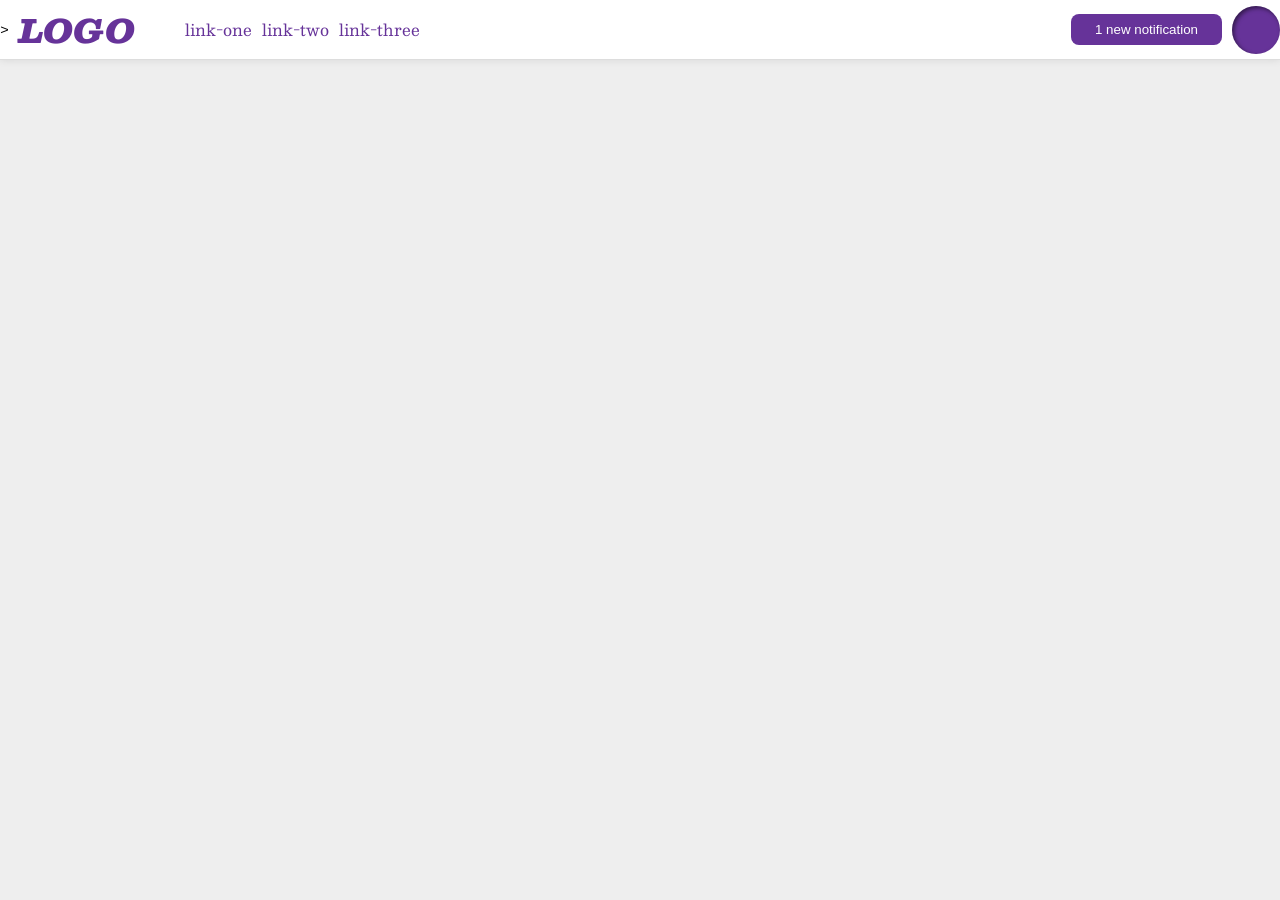
<file: foundations/flex/03-flex-header-2/index.html>
<!DOCTYPE html>
<html lang="en">
  <head>
    <meta charset="UTF-8">
    <meta http-equiv="X-UA-Compatible" content="IE=edge">
    <meta name="viewport" content="width=device-width, initial-scale=1.0">
    <title>Flex Header 2</title>
    <link rel="stylesheet" href="style.css">
  </head>
  <body>
    <div class="header">
      <div class="left">>
      <div class="logo">
        LOGO
      </div>
      <ul class="links">
        <li><a href="https://google.com">link-one</a></li>
        <li><a href="https://google.com">link-two</a></li>
        <li><a href="https://google.com">link-three</a></li>
      </ul>
      </div>
      <div class="right">
      <button class="notifications">
        1 new notification
      </button>
      <div class="profile-image"></div>
    </div>
    </div>
  </body>
</html>
</file>
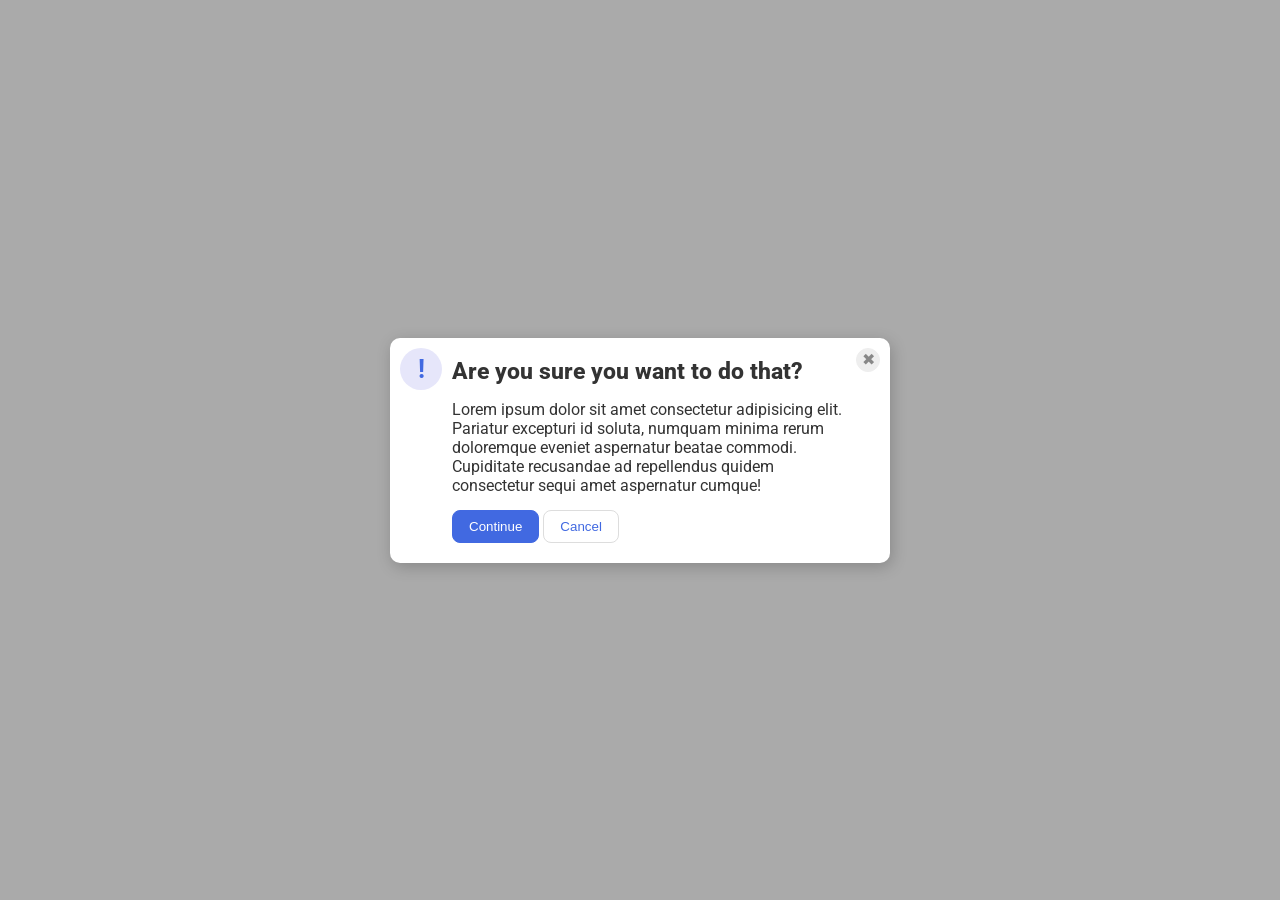
<file: foundations/flex/05-flex-modal/index.html>
<!DOCTYPE html>
<html lang="en">
  <head>
    <meta charset="UTF-8">
    <meta http-equiv="X-UA-Compatible" content="IE=edge">
    <meta name="viewport" content="width=device-width, initial-scale=1.0">
    <link rel="stylesheet" href="style.css">
    <title>Modal</title>
  </head>
  <body>
    <div class="modal">
      <div class="icon">!</div>

      <div class="main">
      <div class="header">Are you sure you want to do that?</div>
     
      <div class="text">Lorem ipsum dolor sit amet consectetur adipisicing elit. Pariatur excepturi id soluta, numquam minima rerum doloremque eveniet aspernatur beatae commodi. Cupiditate recusandae ad repellendus quidem consectetur sequi amet aspernatur cumque!</div>
      <div class="buttons">
      <button class="continue">Continue</button>
      <button class="cancel">Cancel</button>
      </div>
      </div>

      <div class="close-btn">
         <button class="close-button">✖</button>
      </div>
    </div>
  </body>
</html>
</file>
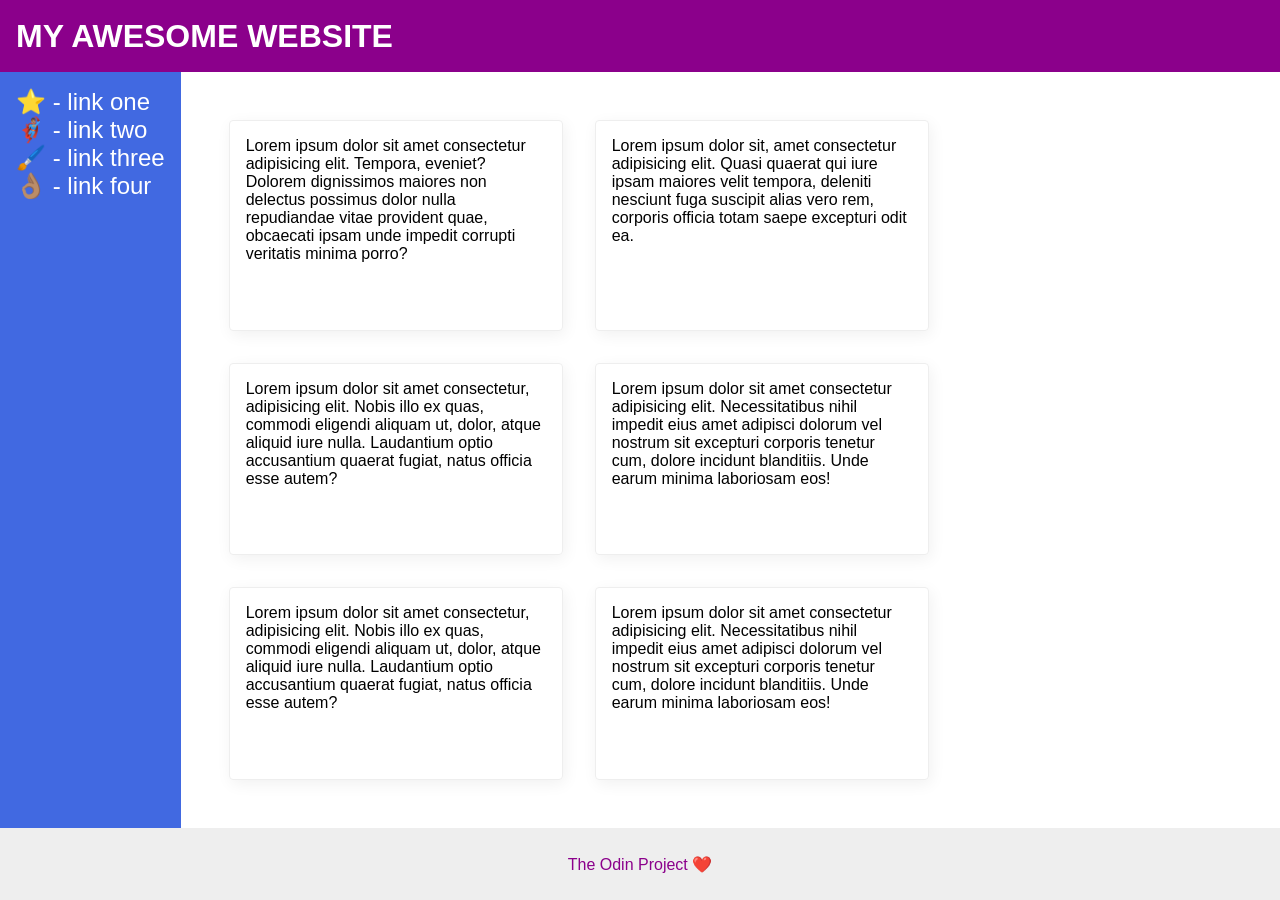
<file: foundations/flex/07-flex-layout-2/index.html>
<!DOCTYPE html>
<html lang="en">
  <head>
    <meta charset="UTF-8">
    <meta http-equiv="X-UA-Compatible" content="IE=edge">
    <meta name="viewport" content="width=device-width, initial-scale=1.0">
    <title>The Holy Grail</title>
    <link rel="stylesheet" href="style.css">
  </head>
  <body>
    <div class="header">
      MY AWESOME WEBSITE
    </div>
    
    <div class="div-container">
    <div class="sidebar">
      <ul>
        <li><a href="#">⭐ - link one</a></li>
        <li><a href="#">🦸🏽‍♂️ - link two</a></li>
        <li><a href="#">🖌️ - link three</a></li>
        <li><a href="#">👌🏽 - link four</a></li>
      </ul>
    </div>
    <div class="container">
    <div class="card">Lorem ipsum dolor sit amet consectetur adipisicing elit. Tempora, eveniet? Dolorem dignissimos maiores non delectus possimus dolor nulla repudiandae vitae provident quae, obcaecati ipsam unde impedit corrupti veritatis minima porro?</div>
    <div class="card">Lorem ipsum dolor sit, amet consectetur adipisicing elit. Quasi quaerat qui iure ipsam maiores velit tempora, deleniti nesciunt fuga suscipit alias vero rem, corporis officia totam saepe excepturi odit ea.</div>
    <div class="card">Lorem ipsum dolor sit amet consectetur, adipisicing elit. Nobis illo ex quas, commodi eligendi aliquam ut, dolor, atque aliquid iure nulla. Laudantium optio accusantium quaerat fugiat, natus officia esse autem?</div>
    <div class="card">Lorem ipsum dolor sit amet consectetur adipisicing elit. Necessitatibus nihil impedit eius amet adipisci dolorum vel nostrum sit excepturi corporis tenetur cum, dolore incidunt blanditiis. Unde earum minima laboriosam eos!</div>
    <div class="card">Lorem ipsum dolor sit amet consectetur, adipisicing elit. Nobis illo ex quas, commodi eligendi aliquam ut, dolor, atque aliquid iure nulla. Laudantium optio accusantium quaerat fugiat, natus officia esse autem?</div>
    <div class="card">Lorem ipsum dolor sit amet consectetur adipisicing elit. Necessitatibus nihil impedit eius amet adipisci dolorum vel nostrum sit excepturi corporis tenetur cum, dolore incidunt blanditiis. Unde earum minima laboriosam eos!</div>
    </div>
    </div>
    
    <div class="footer">
      The Odin Project ❤️
    </div>
  </body>
</html>
</file>
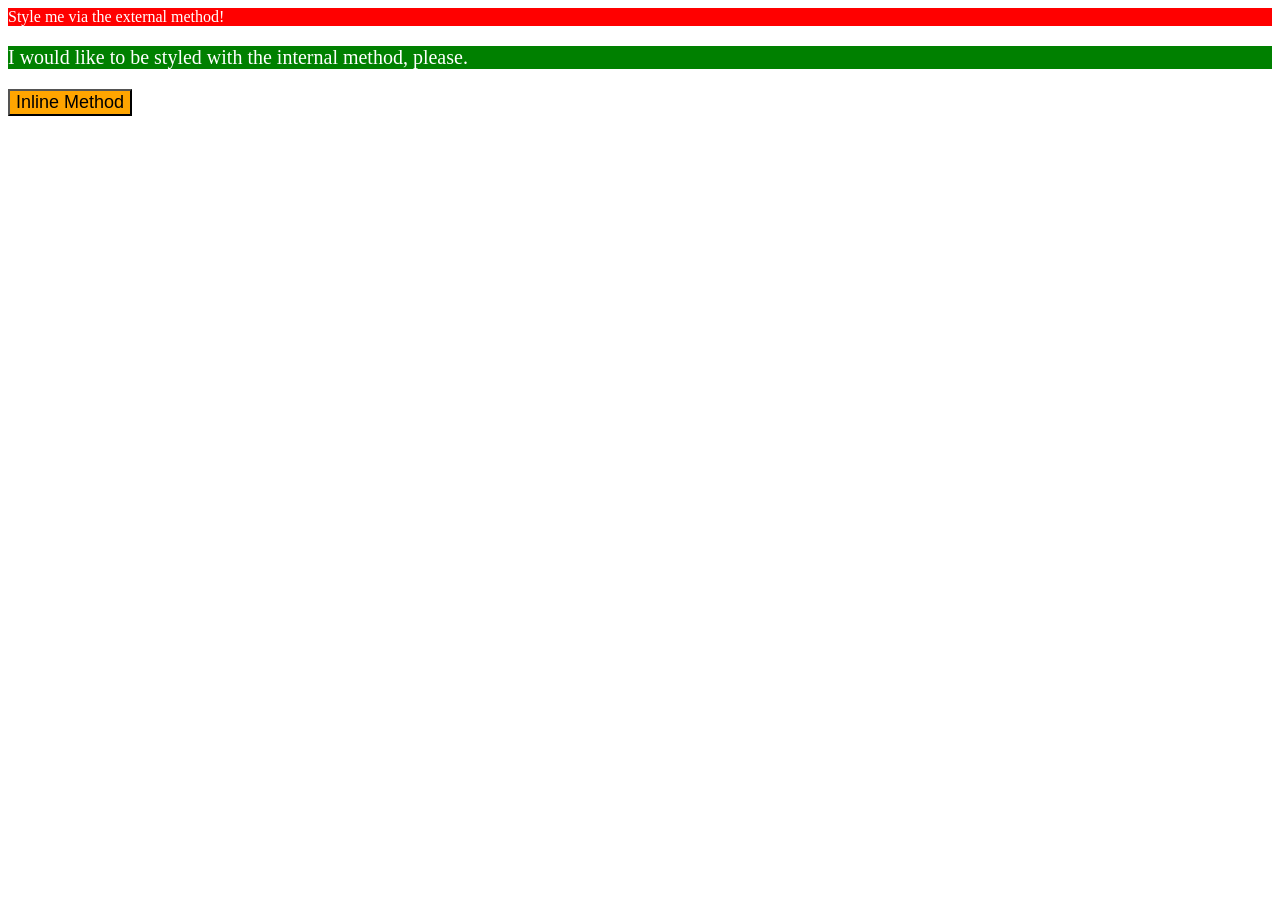
<file: foundations/intro-to-css/01-css-methods/index.html>
<!DOCTYPE html>
<html lang="en">
  <head>
    <meta charset="UTF-8">
    <meta http-equiv="X-UA-Compatible" content="IE=edge">
    <meta name="viewport" content="width=device-width, initial-scale=1.0">
    <title>Methods for Adding CSS</title>
    <link rel="stylesheet" href="style.css">
    <style>
      .internal-style {
        background-color: green;
        color: white;
        font-size: 20px;
      }
    </style>
  </head>
  <body>
    <div class="external-style">Style me via the external method!</div>
    <p class="internal-style">I would like to be styled with the internal method, please.</p>
    <button style="background-color: orange;font-size: 18px;">Inline Method</button>
  </body>
</html>
</file>
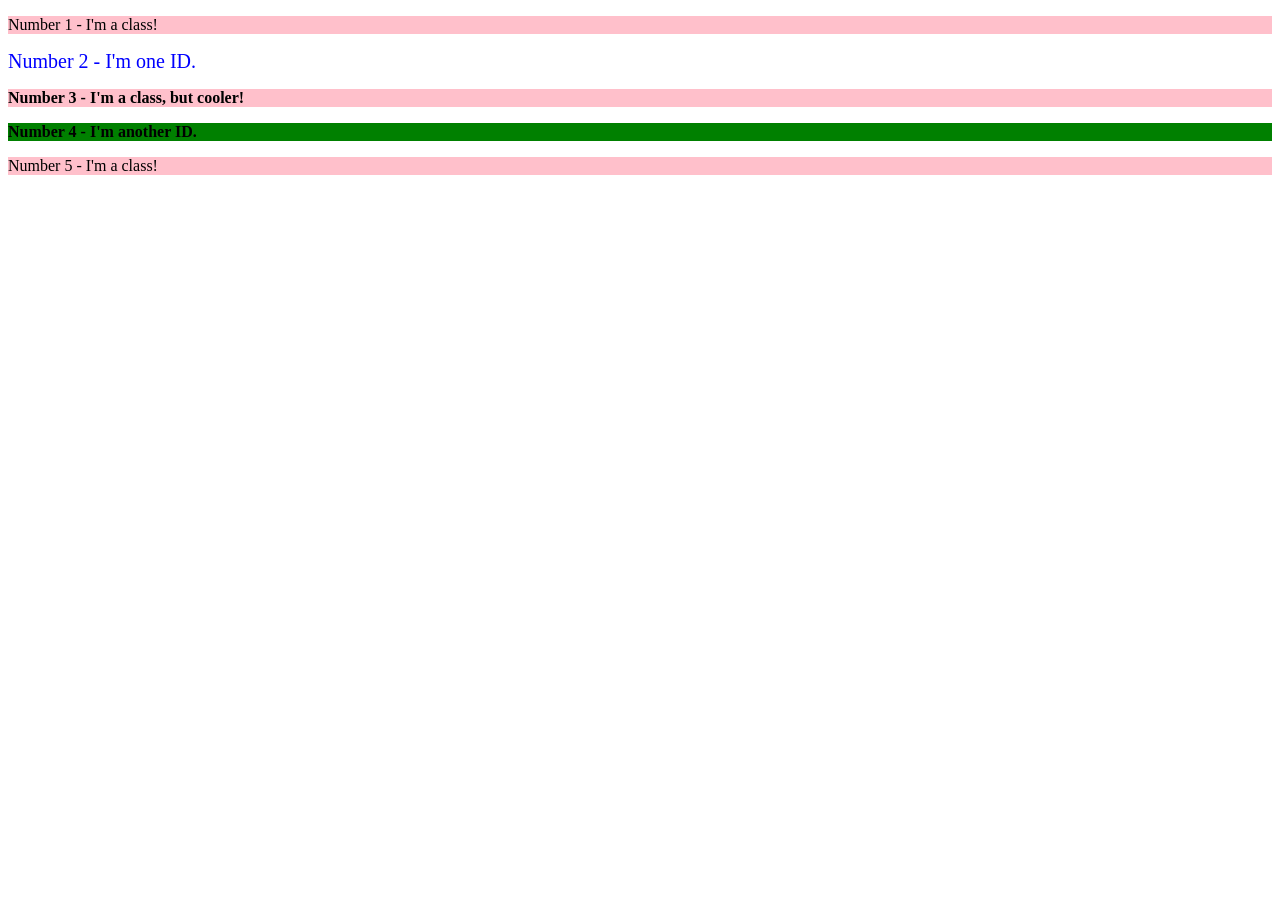
<file: foundations/intro-to-css/02-class-id-selectors/index.html>
<!DOCTYPE html>
<html lang="en">
  <head>
    <meta charset="UTF-8">
    <meta http-equiv="X-UA-Compatible" content="IE=edge">
    <meta name="viewport" content="width=device-width, initial-scale=1.0">
    <title>Class and ID Selectors</title>
    <link rel="stylesheet" href="style.css">
  </head>
  <body>
    <p class="no1">Number 1 - I'm a class!</p>
    <div id="no2">Number 2 - I'm one ID.</div>
    <p class="no3">Number 3 - I'm a class, but cooler!</p>
    <div id="no4">Number 4 - I'm another ID.</div>
    <p class="no5">Number 5 - I'm a class!</p>
  </body>
</html>
</file>
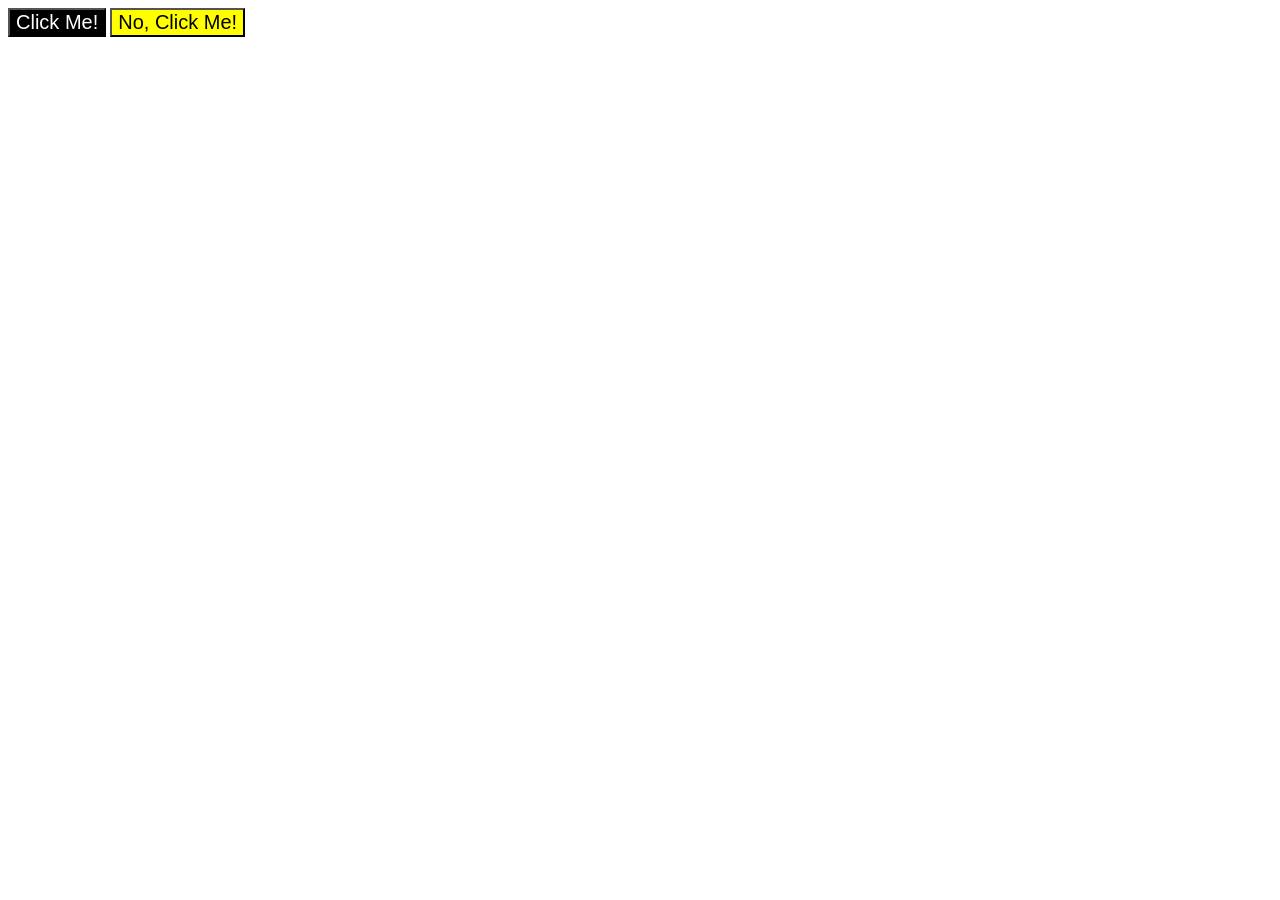
<file: foundations/intro-to-css/03-grouping-selectors/index.html>
<!DOCTYPE html>
<html lang="en">
  <head>
    <meta charset="UTF-8">
    <meta http-equiv="X-UA-Compatible" content="IE=edge">
    <meta name="viewport" content="width=device-width, initial-scale=1.0">
    <title>Grouping Selectors</title>
    <link rel="stylesheet" href="style.css">
  </head>
  <body>
    <button class="positive button">Click Me!</button>
    <button class="negative button">No, Click Me!</button>
  </body>
</html>
</file>
<file: foundations/flex/03-flex-header-2/style.css>
/* this is some magical font-importing.  
you'll learn about it later. */
@import url('https://fonts.googleapis.com/css2?family=Besley:ital,wght@0,400;1,900&display=swap');

body {
  margin: 0;
  background: #eee;
  font-family: Besley, serif;
}

.header {
  background: white;
  border-bottom: 1px solid #ddd;
  box-shadow: 0 0 8px rgba(0,0,0,.1);
}

.profile-image {
  background: rebeccapurple;
  box-shadow: inset 2px 2px 4px rgba(0,0,0,.5);
  border-radius: 50%;
  width: 48px;
  height: 48px;
}

.logo {
  color: rebeccapurple;
  font-size: 32px;
  font-weight: 900;
  font-style: italic;
}

button {
  border: none;
  border-radius: 8px;
  background: rebeccapurple;
  color: white;
  padding: 8px 24px;
}

a {
  /* this removes the line under our links */
  text-decoration: none;
  color: rebeccapurple;
}

ul {
  list-style-type: none;
}
.header{
  display: flex;
  justify-content: space-between;

}
ul{
  display: flex;
  justify-content: space-between;
  gap: 10px;
}
.left, .right{
  display: flex;
  align-items: center;
  gap: 10px;
}
</file>
<file: foundations/flex/05-flex-modal/style.css>
@import url('https://fonts.googleapis.com/css2?family=Roboto:wght@400;700&display=swap');

html, body {
  height: 100%;
}

body {
  font-family: Roboto, sans-serif;
  margin: 0;
  background: #aaa;
  color: #333;
  /* I'll give you this one for free lol */
  display: flex;
  align-items: center;
  justify-content: center;
}

.modal {
  background: white;
  width: 480px;
  border-radius: 10px;
  box-shadow: 2px 4px 16px rgba(0,0,0,.2);
}

.icon {
  color: royalblue;
  font-size: 26px;
  font-weight: 700;
  background: lavender;
  width: 42px;
  height: 42px;
  border-radius: 50%;
  display: flex;
  align-items: center;
  justify-content: center;
}

.close-button {
  background: #eee;
  border-radius: 50%;
  color: #888;
  font-weight: 400;
  font-size: 16px;
  height: 24px;
  width: 24px;
  display: flex;
  align-items: center;
  justify-content: center;
  border: 1px solid #eee;
  padding: 0;
}

button {
  cursor: pointer;
  padding: 8px 16px;
  border-radius: 8px;
}

button.continue {
  background: royalblue;
  border: 1px solid royalblue;
  color: white;
}

button.cancel {
  background: white;
  border: 1px solid #ddd;
  color: royalblue;
}
/* Flexbox magic! */
.modal{
  display: flex;
  justify-content: space-between;
  gap: 10px;
  padding: 10px;
}
.icon{
  display: flex;
  flex-shrink: 0;
}
.close-btn{
  display: flex;
  flex-shrink: 0;
}
.main{
  display: flex;
  flex-direction: column;
  gap:15px;
  padding-top: 10px;
  padding-bottom: 10px;
}
.header{
  font-weight: 800;
  font-size: 23px;
}
</file>
<file: foundations/flex/07-flex-layout-2/style.css>
body {
  font-family: -apple-system, BlinkMacSystemFont, 'Segoe UI', Roboto, Oxygen, Ubuntu, Cantarell, 'Open Sans', 'Helvetica Neue', sans-serif;
  margin: 0;
  min-height: 100vh;
}

.header {
  height: 72px;
  background: darkmagenta;
  color: white;
}

.footer {
  height: 72px;
  background: #eee;
  color: darkmagenta;
}d

.sidebar {
  width: 300px;
  background: royalblue;
  box-sizing: border-box;
}

.card {
  border: 1px solid #eee;
  box-shadow: 2px 4px 16px rgba(0,0,0,.06);
  border-radius: 4px;
}

/* My styles */
body {
  display: flex;
  flex-direction: column;
}

.header {
  display: flex;
  align-items: center;
  padding: 0 16px;
  font-size: 32px;
  font-weight: 900;
}

.div-container {
  flex: 1;
  display: flex;
}

.sidebar {
  flex-shrink: 0;
  padding: 16px;
  background-color: royalblue;
}

ul {
  list-style-type: none;
  margin: 0;
  padding: 0;
}

a {
  color: white;
  text-decoration: none;
  font-size: 24px;
}

.container {
  padding: 48px;
  display: flex;
  flex-wrap: wrap;
  gap: 32px;
}

.card {
  padding: 16px;
  width: 300px;
}

.footer {
  display: flex;
  align-items: center;
  justify-content: center;
}
</file>
<file: foundations/intro-to-css/01-css-methods/style.css>
.external-style{
  background-color: red;
  color: white;
}
</file>
<file: foundations/intro-to-css/02-class-id-selectors/style.css>
/* Add CSS Styling */
.no1{
  background-color: pink;
}
#no2{
  color: blue;
  font-size: 20px;
}
.no3{
  font-weight: bold;
  background-color:pink;
}
#no4{
  background-color:green;
  font-weight: bolder;
}
.no5{
  background-color: pink;
}
</file>
<file: foundations/intro-to-css/03-grouping-selectors/style.css>
/* Add CSS Styling */
.positive{
  background-color:black;
  color: white;
}
.negative{
  background-color: yellow;
  color: black;
}
.button{
  font-size: 20px;
  border-color: 2px solid grey;
}
</file>
